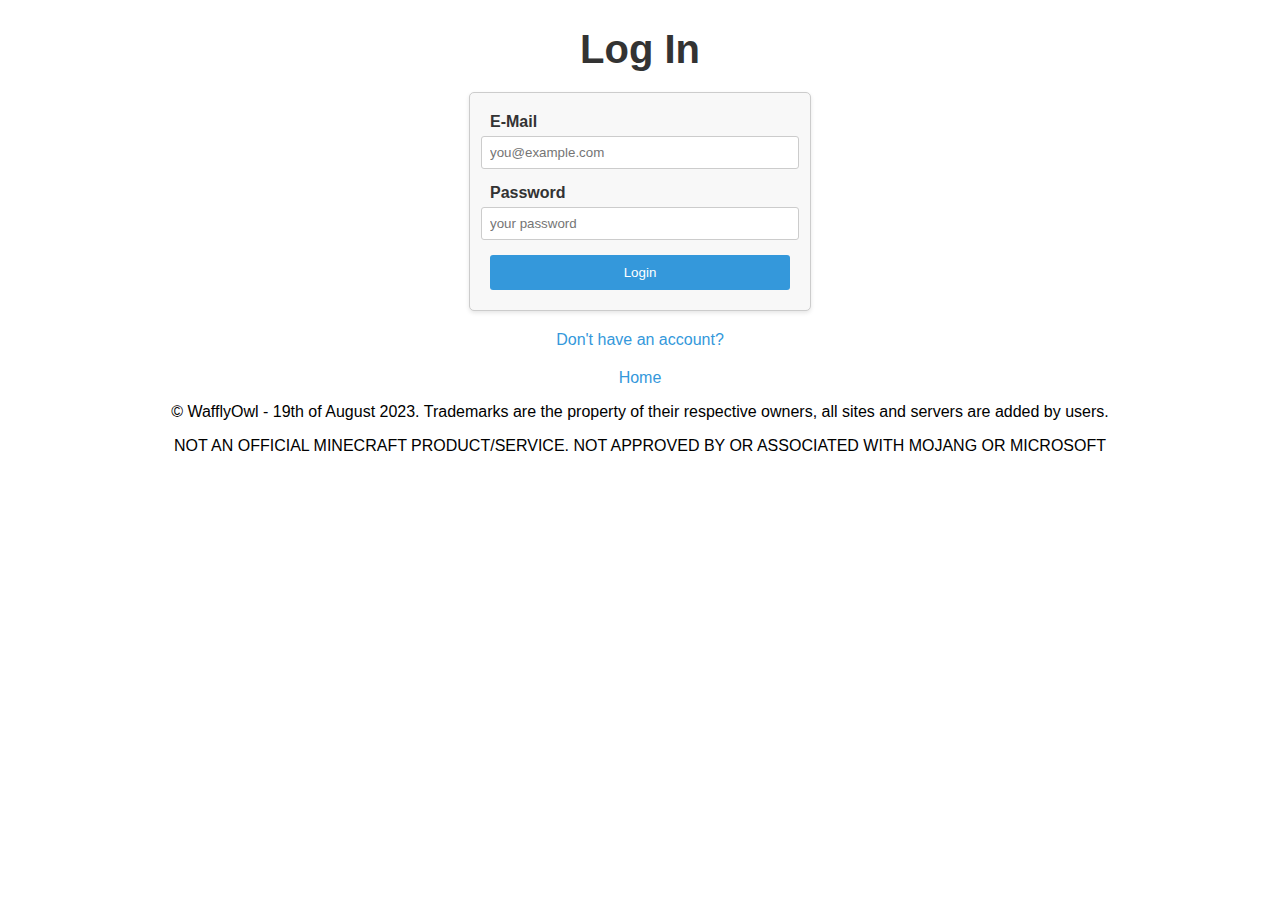
<file: templates/login.html>
<!DOCTYPE html>
<html lang="en">
<head>
    <meta charset="UTF-8">
    <meta http-equiv="X-UA-Compatible" content="IE=edge">
    <meta name="viewport" content="width=device-width, initial-scale=1.0">
    <title>Document</title>
</head>
<body>
    <h1>Log In</h1>
    <form method="POST" action = "/login">
        <div id="login-container">
            <label for="email">E-Mail</label>
            <input type="email" name="email" placeholder="you@example.com">
            <label for="password">Password</label>
            <input type="password" name="password" placeholder="your password">
            <button type="submit" value="submit">Login</button>
        </div>
    </form>
    <a href="signup">Don't have an account?</a>
    <a href="/">Home</a>
    <p>© WafflyOwl - 19th of August 2023. Trademarks are the property of their respective owners, all sites and servers are added by users.</p>
    <p>NOT AN OFFICIAL MINECRAFT PRODUCT/SERVICE. NOT APPROVED BY OR ASSOCIATED WITH MOJANG OR MICROSOFT</p>
</body>
<style>
    body {
        font-family: Arial, sans-serif;
        text-align: center;
    }

    h1 {
        font-size: 2.5em;
        color: #333;
        margin-bottom: 20px;
    }

    a {
        margin-top: 20px;
        display: block;
        text-align: center;
        color: #3498db;
        text-decoration: none;
    }

    a:hover {
        text-decoration: underline;
    }
    
    #login-container {
        width: 300px;
        margin: 0 auto;
        padding: 20px;
        background-color: #f8f8f8;
        border: 1px solid #ccc;
        border-radius: 5px;
        box-shadow: 0 2px 4px rgba(0, 0, 0, 0.1);
        display: flex;
        flex-direction: column;
        align-items: center;
    }
        
    #login-container label {
        width: 100%;
        text-align: left;
        margin-bottom: 5px;
        font-weight: bold;
        color: #333;
    }
        
    #login-container input[type="email"],
    #login-container input[type="password"] {
        width: 100%;
        padding: 8px;
        margin-bottom: 15px;
        border: 1px solid #ccc;
        border-radius: 3px;
    }
        
    #login-container button[type="submit"] {
        width: 100%;
        padding: 10px;
        background-color: #3498db;
        color: #fff;
        border: none;
        border-radius: 3px;
        cursor: pointer;
    }
        
    #login-container button[type="submit"]:hover {
        background-color: #2980b9;
    }
</style>
</html>
</file>
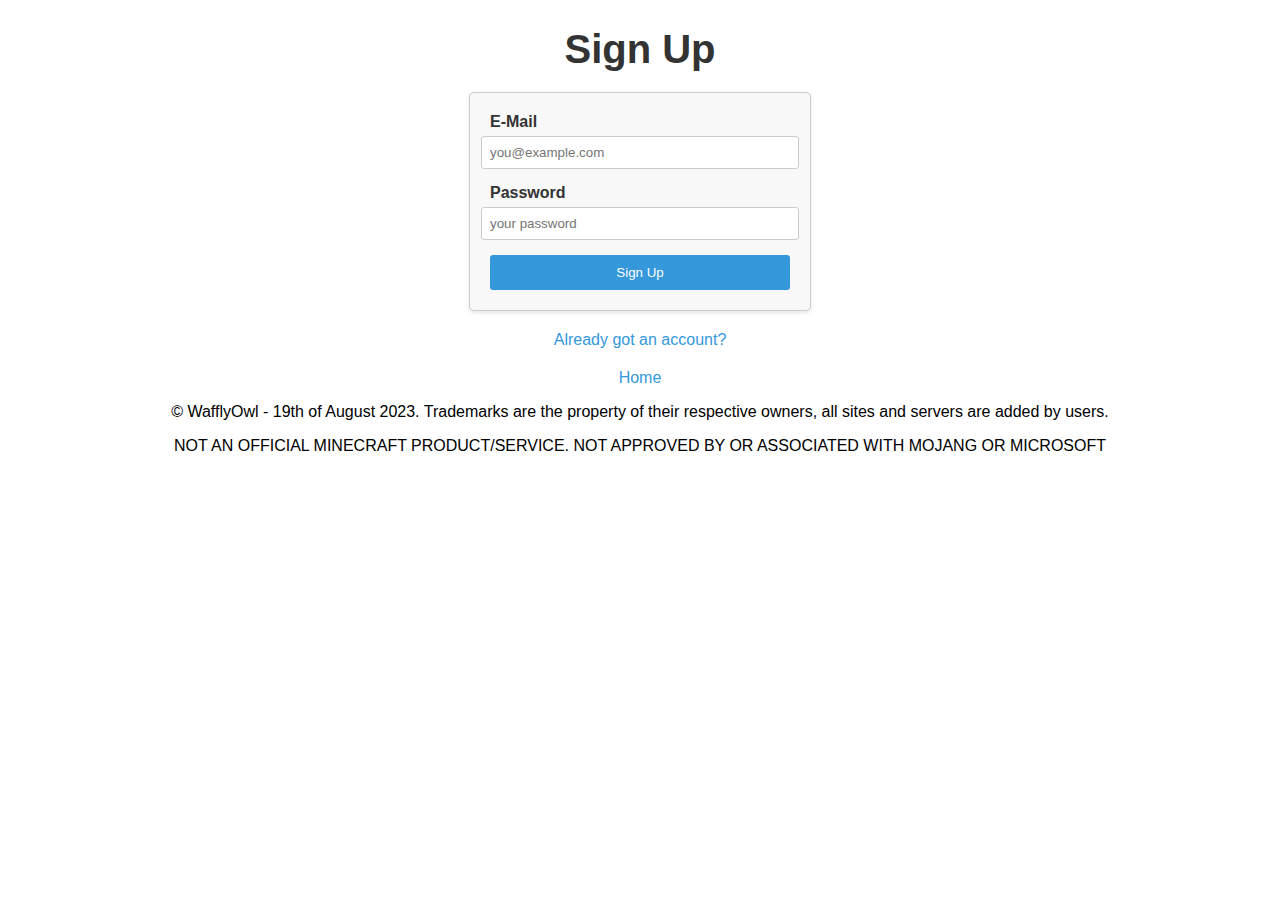
<file: templates/signup.html>
<!DOCTYPE html>
<html lang="en">
<head>
    <meta charset="UTF-8">
    <meta http-equiv="X-UA-Compatible" content="IE=edge">
    <meta name="viewport" content="width=device-width, initial-scale=1.0">
    <title>Document</title>
</head>
<body>
    <h1>Sign Up</h1>
    <form method="POST" action = "/signup">
        <div id="login-container">
            <label for="email">E-Mail</label>
            <input type="email" name="email" placeholder="you@example.com">
            <label for="password">Password</label>
            <input type="password" name="password" placeholder="your password">
            <button type="submit" value="submit">Sign Up</button>
        </div>
    </form>
    <a href="login">Already got an account?</a>
    <a href="/">Home</a>
    <p>© WafflyOwl - 19th of August 2023. Trademarks are the property of their respective owners, all sites and servers are added by users.</p>
    <p>NOT AN OFFICIAL MINECRAFT PRODUCT/SERVICE. NOT APPROVED BY OR ASSOCIATED WITH MOJANG OR MICROSOFT</p>
</body>
<style>
    body {
        font-family: Arial, sans-serif;
        text-align: center;
    }

    h1 {
        font-size: 2.5em;
        color: #333;
        margin-bottom: 20px;
    }

    #login-container {
        background-color: #fff;
        border-radius: 5px;
        padding: 20px;
        box-shadow: 0px 0px 5px rgba(0, 0, 0, 0.2);
    }

    label {
        display: block;
        font-weight: bold;
        margin-bottom: 5px;
    }

    input[type="email"],
    input[type="password"] {
        width: 100%;
        padding: 10px;
        margin-bottom: 15px;
        border: 1px solid #ccc;
        border-radius: 3px;
    }

    button[type="submit"] {
        background-color: #3498db;
        color: white;
        border: none;
        padding: 10px 20px;
        border-radius: 5px;
        cursor: pointer;
    }

    button[type="submit"]:hover {
        background-color: #2980b9;
    }

    a {
        margin-top: 20px;
        display: block;
        text-align: center;
        color: #3498db;
        text-decoration: none;
    }

    h1 {
        color: #333;
    }

    a:hover {
        text-decoration: underline;
    }

    #login-container {
        width: 300px;
        margin: 0 auto;
        padding: 20px;
        background-color: #f8f8f8;
        border: 1px solid #ccc;
        border-radius: 5px;
        box-shadow: 0 2px 4px rgba(0, 0, 0, 0.1);
        display: flex;
        flex-direction: column;
        align-items: center;
    }
        
    #login-container label {
        width: 100%;
        text-align: left;
        margin-bottom: 5px;
        font-weight: bold;
        color: #333;
    }
        
    #login-container input[type="email"],
    #login-container input[type="password"] {
        width: 100%;
        padding: 8px;
        margin-bottom: 15px;
        border: 1px solid #ccc;
        border-radius: 3px;
    }
        
    #login-container button[type="submit"] {
        width: 100%;
        padding: 10px;
        background-color: #3498db;
        color: #fff;
        border: none;
        border-radius: 3px;
        cursor: pointer;
    }
        
    #login-container button[type="submit"]:hover {
        background-color: #2980b9;
    }
</style>
</html>
</file>
